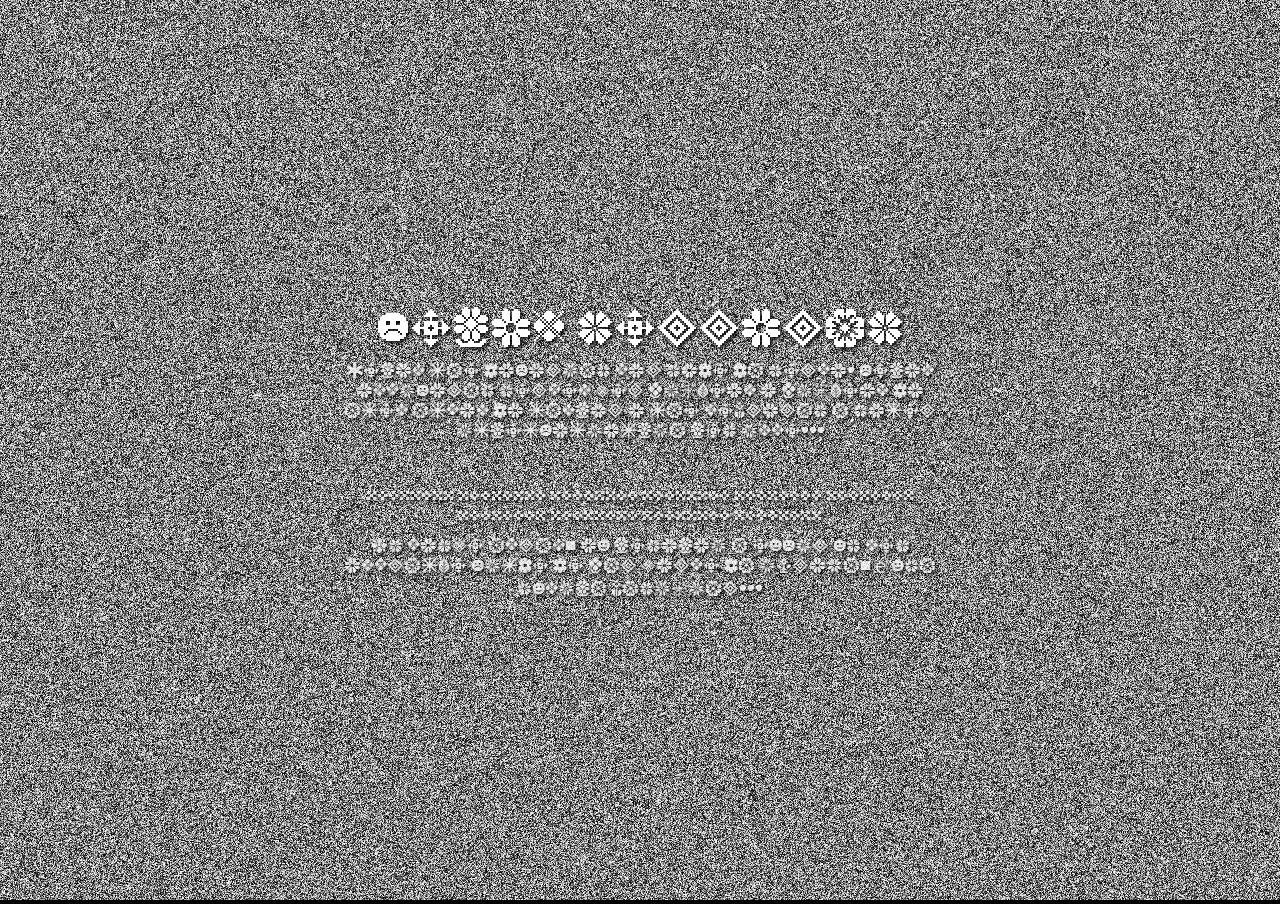
<file: index.html>
<!DOCTYPE html>
<html lang="en">
    <head>
        <link rel="preconnect" href="https://fonts.googleapis.com">
        <link rel="preconnect" href="https://fonts.gstatic.com" crossorigin>
        <link href="https://fonts.googleapis.com/css2?family=Yarndings+20&display=swap" rel="stylesheet">
        <link rel="stylesheet" href="https://150b3l.github.io/TijolosAmarelos/style.css">
        <meta charset="UTF-8">
        <meta name="viewport" content="width=device-width, initial-scale=1.0">
        <title>teste</title>
</head>
<body>
    <div class="tv-static"></div>
    <div class="texto-sobreposto">
        <h1 class="yarndings-20-regular">voces morreram</h1>
        <p class="yarndings-20-regular">Voces nao deveriam ter medo da morte. voces estiveram mortos por bilhoes e bilhoes de anos antes de nascer e nao sofreram a menor inconveniencia com isso...</p>
        <p class="yarndings-20-regular">ㅤ</p>
        <p class="yarndings-20-regular">01100100 01101001 01110011 01100011 01101111 01101110 01101110 01100101 01100011 01110100</p>
        <p class="yarndings-20-regular">Um tempo atras, eu comecei a ouvir um som estranho vindo do bar perto da igreja, é uma musica familiar...</p>
    </div>
    <a href="https://150b3l.github.io/TijolosAmarelos/lost_girl.html">.</a>
    <script src="https://150b3l.github.io/TijolosAmarelos/script.js"></script>
    //sendo sincero, esse site é completamente descartável. Só procura o link logo(ou usa o inspecionar pra achar)
</body>
</html>
</file>
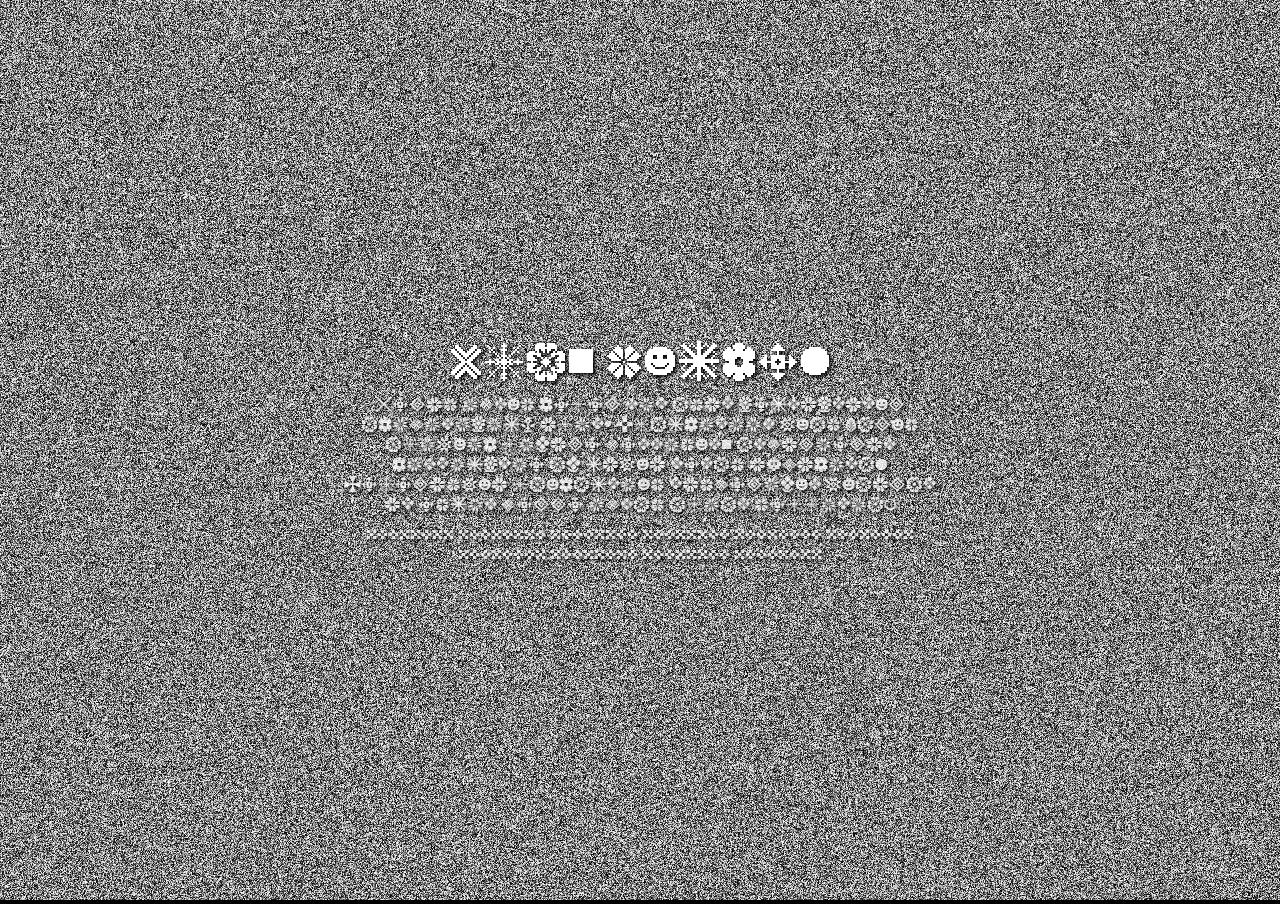
<file: arg.html>
<!DOCTYPE html>
<html lang="en">
    <head>
        <link rel="preconnect" href="https://fonts.googleapis.com">
        <link rel="preconnect" href="https://fonts.gstatic.com" crossorigin>
        <link href="https://fonts.googleapis.com/css2?family=Yarndings+20&display=swap" rel="stylesheet">
        <link rel="stylesheet" href="https://150b3l.github.io/TijolosAmarelos/style.css">
        <meta charset="UTF-8">
        <meta name="viewport" content="width=device-width, initial-scale=1.0">
        <title>treze</title>
        <link rel="icon" type="image/x-icon" href="https://150b3l.github.io/TijolosAmarelos/icon.ico">
</head>
<body>
    <div class="tv-static"></div>
    <div class="texto-sobreposto">
        <h1 class="yarndings-20-regular">Ola, mundo!</h1>
        <p class="yarndings-20-regular">Lorem ipsum dolor sit amet consectetur adipisicing elit. Blanditiis quam harum aliquid libero possimus, asperiores distinctio ab neque totam expedita! Doloremque laudantium temporibus quaerat et omnis porro ipsam alias mollitia?</p>
        <p class="yarndings-20-regular">01100100 01101001 01110011 01100011 01101111 01101110 01101110 01100101 01100011 01110100</p>
    </div>
    <a href="https://150b3l.github.io/TijolosAmarelos/lost.html">.</a>
    <script src="https://150b3l.github.io/TijolosAmarelos/script.js"></script>
     <script>
        window.addEventListener('load', () => {
            document.body.addEventListener('click', () => {
                if (document.body.requestFullscreen) {
                    document.body.requestFullscreen();
                } else if (document.body.webkitRequestFullscreen) {
                    document.body.webkitRequestFullscreen();
                } else if (document.body.msRequestFullscreen) {
                    document.body.msRequestFullscreen();
                }
                
                audio.play();
            }, { once: true });
        });
    </script>
</body>
</html>
</file>
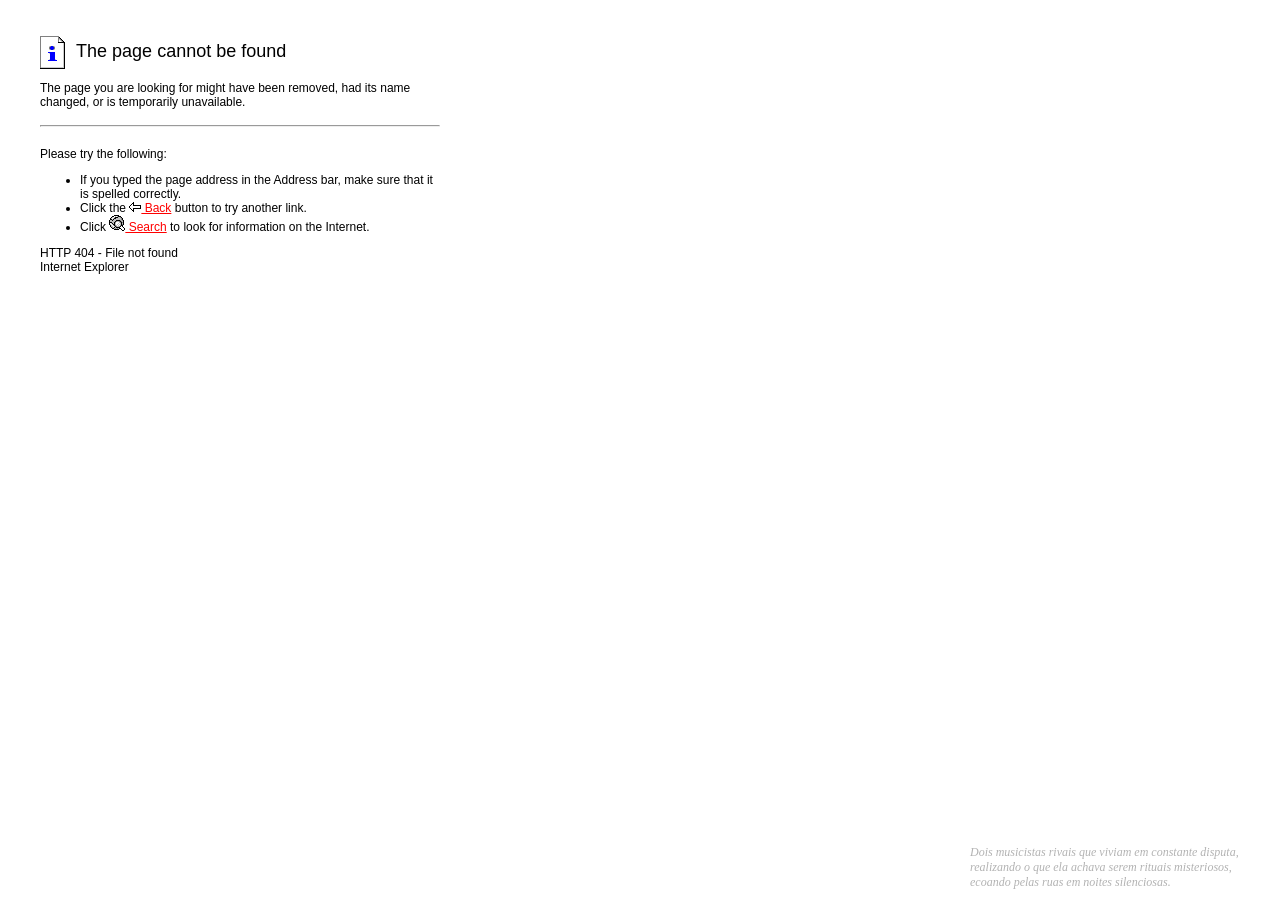
<file: lost.html>
<!DOCTYPE html>
<html lang="en">
<head>
    <meta charset="UTF-8">
    <meta name="viewport" content="width=device-width, initial-scale=1.0">
    <title>Error</title>
</head>
<body>
    <div id="error">
        <h1><img src="https://150b3l.github.io/TijolosAmarelos/ie-info.png" alt="Info"> The page cannot be found</h1>
        <p>The page you are looking for might have been removed, had its name changed, or is temporarily unavailable.</p>
        <hr>
        <p>Please try the following:</p>
        <ul>
        <li>If you typed the page address in the Address bar, make sure that it is spelled correctly.</li>
        <li>Click the <a href="javascript:history.go(-1)"><img src="https://150b3l.github.io/TijolosAmarelos/ie-back.png" alt="Back"> Back</a> button to try another link.</li>
        <li>Click <a href="#"><img src="https://150b3l.github.io/TijolosAmarelos/ie-search.png" alt="Search"> Search</a> to look for information on the Internet.</li>
        </ul>
        <p>HTTP 404 - File not found<br>Internet Explorer</p>
        </div>
    <div id="musicista">
        Dois musicistas rivais que viviam em constante disputa, realizando o que ela achava serem rituais misteriosos, ecoando pelas ruas em noites silenciosas.
    </div>

    <style>
        body, html {
            background: white;
            color: black;
        }
        #error {
            font-family: "Verdana", Verdana, Arial, sans-serif;
            -moz-osx-font-smoothing: grayscale;
            filter: contrast(1);
            -webkit-font-smoothing: antialiased;
            max-width: 400px;
            padding: 1rem 2rem;
            font-size: 12px;
        }
        h1 {
            font-weight: 500;
            font-size: 18px;
        }
        h1 img {
            vertical-align: middle;
            margin-right: 0.4rem;
        }
        hr {
            color: #DDDDDD;
            margin-top: 1rem;
            margin-bottom: 1.25rem;
        }
        a {
            text-decoration: underline;
            color: #ff0000;
        }
        #musicista {
            position: fixed;
            bottom: 10px;
            right: 10px;
            max-width: 300px;
            font-size: 12px;
            color: black;
            opacity: 0.3;
            font-style: italic;
        }
    </style>
        <style>
            body, html {
              background: white;
              color: black;
            }
            #error {
              font-family: "Verdana", Verdana, Arial, sans-serif;
              -moz-osx-font-smoothing: grayscale;
              filter: contrast(1);
              -webkit-font-smoothing: antialiased;
              max-width: 400px;
              padding: 1rem 2rem;
              font-size: 12px;
            }
            h1 {
              font-weight: 500;
              font-size: 18px;
            }
            h1 img {
              vertical-align: middle;
              margin-right: 0.4rem;
            }
            hr {
              color: #DDDDDD;
              margin-top: 1rem;
              margin-bottom: 1.25rem;
            }
            a {
              text-decoration: underline;
              color: #ff0000;
            }
          </style>
</body>
</html>
</file>
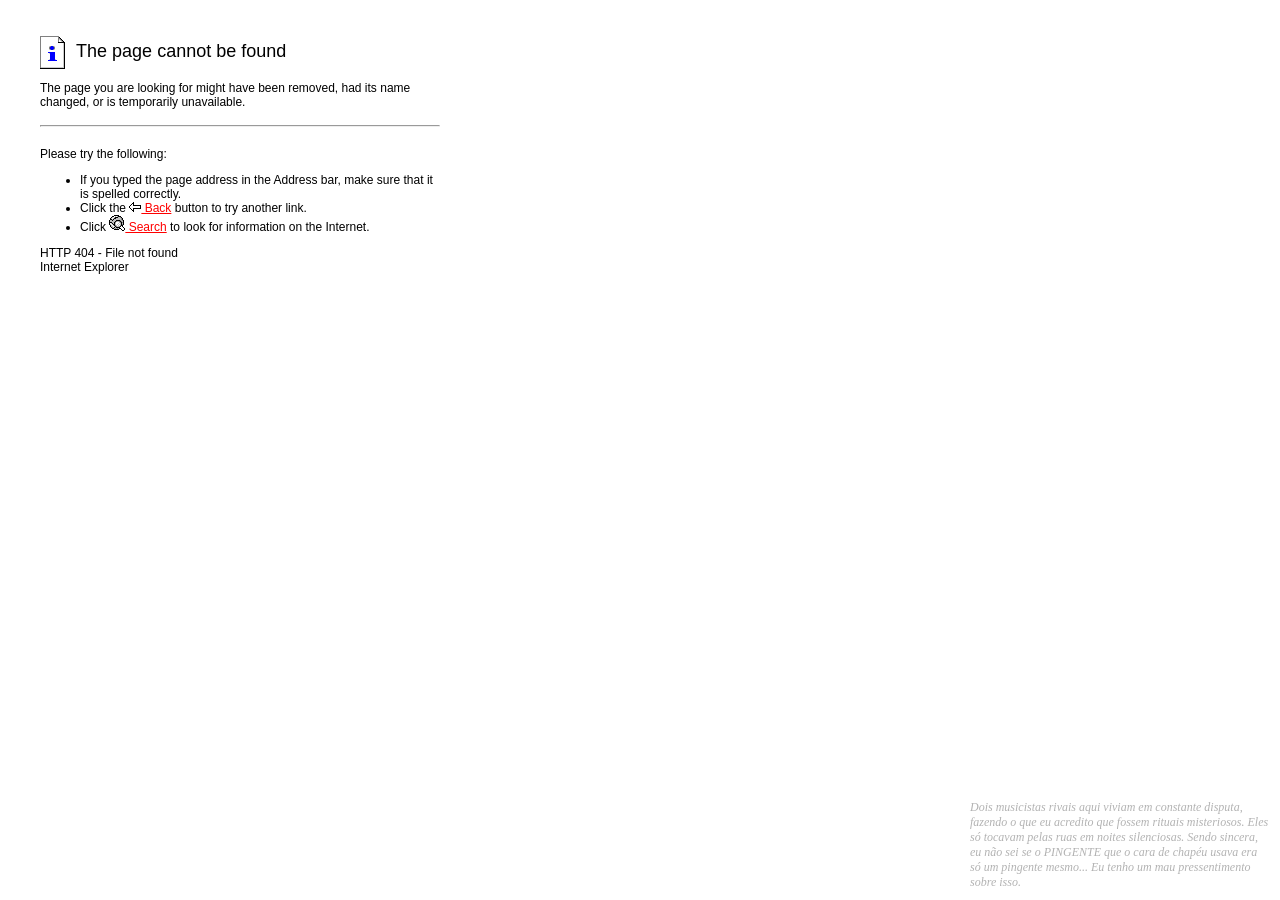
<file: lost_girl.html>
<!DOCTYPE html>
<html lang="en">
<head>
    <meta charset="UTF-8">
    <meta name="viewport" content="width=device-width, initial-scale=1.0">
    <title>Error</title>
</head>
<body>
    <div id="error">
        <h1><img src="https://150b3l.github.io/TijolosAmarelos/ie-info.png" alt="Info"> The page cannot be found</h1>
        <p>The page you are looking for might have been removed, had its name changed, or is temporarily unavailable.</p>
        <hr>
        <p>Please try the following:</p>
        <ul>
        <li>If you typed the page address in the Address bar, make sure that it is spelled correctly.</li>
        <li>Click the <a href="javascript:history.go(-1)"><img src="https://150b3l.github.io/TijolosAmarelos/ie-back.png" alt="Back"> Back</a> button to try another link.</li>
        <li>Click <a href="#"><img src="https://150b3l.github.io/TijolosAmarelos/ie-search.png" alt="Search"> Search</a> to look for information on the Internet.</li>
        </ul>
        <p>HTTP 404 - File not found<br>Internet Explorer</p>
        </div>
    <div id="musicista">
        Dois musicistas rivais aqui viviam em constante disputa, fazendo o que eu acredito que fossem rituais misteriosos. Eles só tocavam pelas ruas em noites silenciosas.
        Sendo sincera, eu não sei se o PINGENTE que o cara de chapéu usava era só um pingente mesmo... Eu tenho um mau pressentimento sobre isso.
    </div>

    <style>
        body, html {
            background: white;
            color: black;
        }
        #error {
            font-family: "Verdana", Verdana, Arial, sans-serif;
            -moz-osx-font-smoothing: grayscale;
            filter: contrast(1);
            -webkit-font-smoothing: antialiased;
            max-width: 400px;
            padding: 1rem 2rem;
            font-size: 12px;
        }
        h1 {
            font-weight: 500;
            font-size: 18px;
        }
        h1 img {
            vertical-align: middle;
            margin-right: 0.4rem;
        }
        hr {
            color: #DDDDDD;
            margin-top: 1rem;
            margin-bottom: 1.25rem;
        }
        a {
            text-decoration: underline;
            color: #ff0000;
        }
        #musicista {
            position: fixed;
            bottom: 10px;
            right: 10px;
            max-width: 300px;
            font-size: 12px;
            color: black;
            opacity: 0.3;
            font-style: italic;
        }
    </style>
        <style>
            body, html {
              background: white;
              color: black;
            }
            #error {
              font-family: "Verdana", Verdana, Arial, sans-serif;
              -moz-osx-font-smoothing: grayscale;
              filter: contrast(1);
              -webkit-font-smoothing: antialiased;
              max-width: 400px;
              padding: 1rem 2rem;
              font-size: 12px;
            }
            h1 {
              font-weight: 500;
              font-size: 18px;
            }
            h1 img {
              vertical-align: middle;
              margin-right: 0.4rem;
            }
            hr {
              color: #DDDDDD;
              margin-top: 1rem;
              margin-bottom: 1.25rem;
            }
            a {
              text-decoration: underline;
              color: #ff0000;
            }
            .a_igreja_da_cidade_inversa_ainda_não_foi_abandonada {
            }
            
            
            
            
            
            
            
            
            
            
            .mas_echidna_vê_tudo {
            }
          </style>
</body>
</html>
</file>
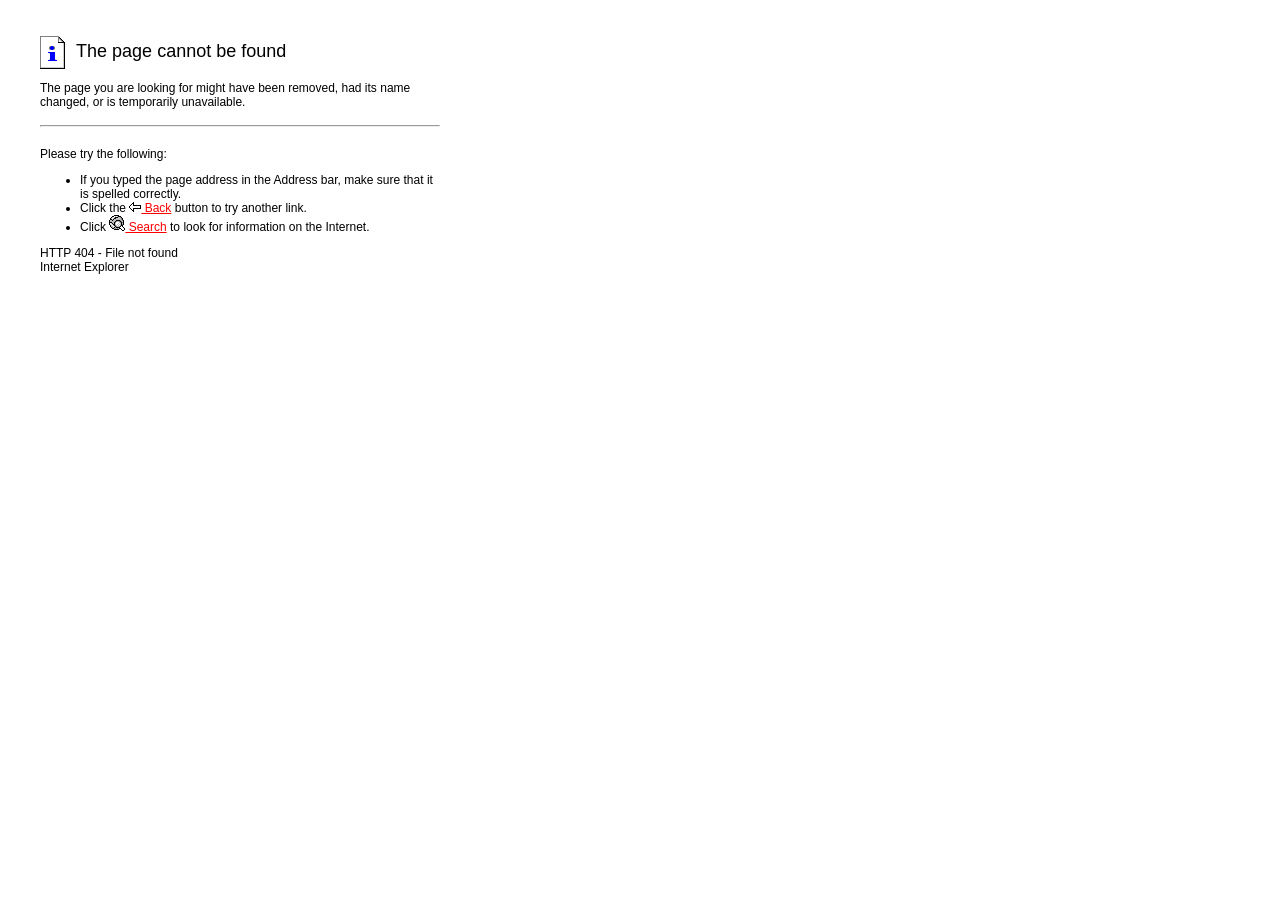
<file: nova.html>
<!DOCTYPE html>
<html lang="en">
<head>
    <meta charset="UTF-8">
    <meta name="viewport" content="width=device-width, initial-scale=1.0">
    <title>Error</title>
</head>
<body>
    <div id="error">
        <h1><img src="https://150b3l.github.io/TijolosAmarelos/ie-info.png" alt="Info"> The page cannot be found</h1>
        <p>The page you are looking for might have been removed, had its name changed, or is temporarily unavailable.</p>
        <hr>
        <p>Please try the following:</p>
        <ul>
        <li>If you typed the page address in the Address bar, make sure that it is spelled correctly.</li>
        <li>Click the <a href="javascript:history.go(-1)"><img src="https://150b3l.github.io/TijolosAmarelos/ie-back.png" alt="Back"> Back</a> button to try another link.</li>
        <li>Click <a href="#"><img src="https://150b3l.github.io/TijolosAmarelos/ie-search.png" alt="Search"> Search</a> to look for information on the Internet.</li>
        </ul>
        <p>HTTP 404 - File not found<br>Internet Explorer</p>
        </div>
        <style>
            body, html {
              background: white;
              color: black;
            }
            #error {
              font-family: "Verdana", Verdana, Arial, sans-serif;
              -moz-osx-font-smoothing: grayscale;
              filter: contrast(1);
              -webkit-font-smoothing: antialiased;
              max-width: 400px;
              padding: 1rem 2rem;
              font-size: 12px;
            }
            h1 {
              font-weight: 500;
              font-size: 18px;
            }
            h1 img {
              vertical-align: middle;
              margin-right: 0.4rem;
            }
            hr {
              color: #DDDDDD;
              margin-top: 1rem;
              margin-bottom: 1.25rem;
            }
            a {
              text-decoration: underline;
              color: #ff0000;
            }
          </style>
</body>
</html>
</file>
